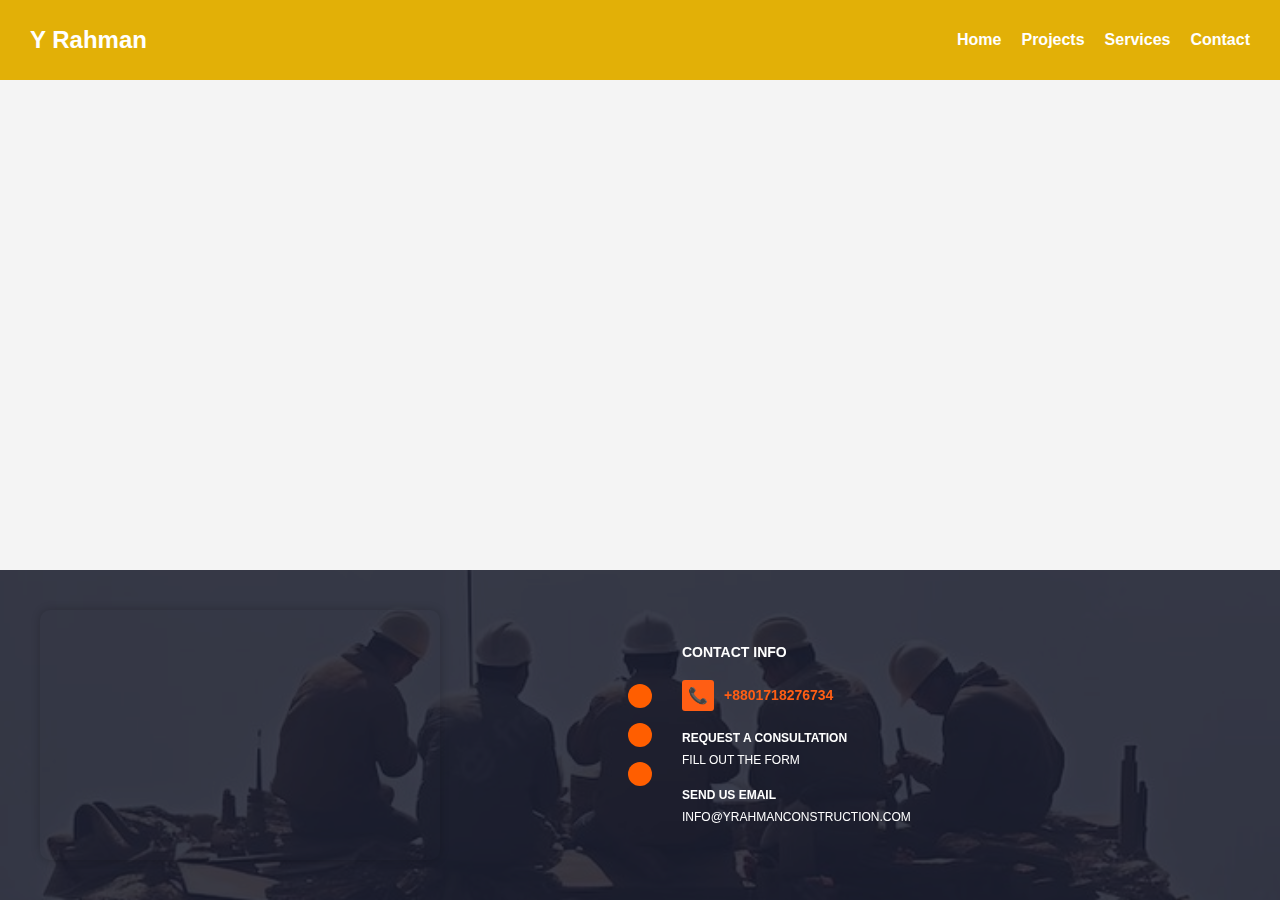
<file: contact.html>
<!DOCTYPE html>
<html lang="en">
<head>
    <meta charset="UTF-8">
    <meta name="viewport" content="width=device-width, initial-scale=1.0">
    <title>Contact</title>
    <link rel="stylesheet" href="style.css">
   
</head>
<body>
    <header class="navbar">
    <div class="logo">Y Rahman</div>
    <ul class="nav-links">
      <li><a href="index.html">Home</a></li>
      <li><a href="project.html">Projects</a></li>
      <li><a href="services.html">Services</a></li>
      <li><a href="contact.html">Contact</a></li>
    </ul>
  </header>
            
  <section class="section" id="contact">
    <h2>Contact Us</h2>
    <form>
      <input type="text" placeholder="Your Name" required>
      <input type="email" placeholder="Your Email" required>
      <textarea placeholder="Your Message" rows="5" required></textarea>
      <button type="submit">Send Message</button>
    </form>
  </section>

<div class="contact-section" style="margin-top: 0px;">
  <!-- Map on the left -->
  <div class="map-container">
    <iframe
      src="https://www.google.com/maps/embed?pb=!1m18!1m12!1m3!1d3650.546460400022!2d90.41251881498124!3d23.8015843845610<48!2m3!1f0!2f0!3f0!3m2!1i1024!2i768!4f13.1!3m3!1m2!1s0x0%3A0x0!2zMjPCsDQ4JzA1LjciTiA5MMKwMjQnNDYuNiJF!5e0!3m2!1sen!2sbd!4v1600000000000!5m2!1sen!2sbd"
      width="100%"
      height="100%"
      style="border:0;"
      allowfullscreen=""
      loading="lazy"
      referrerpolicy="no-referrer-when-downgrade"
    ></iframe>
  </div>

   <!-- Social Media Icons (Centered) -->
<div class="social-media">
  <a href="https://www.facebook.com" target="_blank"><i class="fab fa-facebook-f"></i></a>
  <a href="https://www.instagram.com" target="_blank"><i class="fab fa-instagram"></i></a>
  <a href="https://www.linkedin.com" target="_blank"><i class="fab fa-linkedin-in"></i></a>
</div>

  <div class="contact-info">
  <h4>CONTACT INFO</h4>

  <div class="phone">
    <span class="icon">📞</span>
    <span class="number">+8801718276734</span>
  </div>

  <div class="consultation">
    <h5>REQUEST A CONSULTATION</h5>
    <p><a href="#">FILL OUT THE FORM</a></p>
  </div>

  <div class="email">
    <h5>SEND US EMAIL</h5>
    <p><a href="mailto:info@yrahmanconstruction.com">INFO@YRAHMANCONSTRUCTION.COM</a></p>
  </div>
</div>
<script src="script.js"></script>
</body>
</html>
</file>
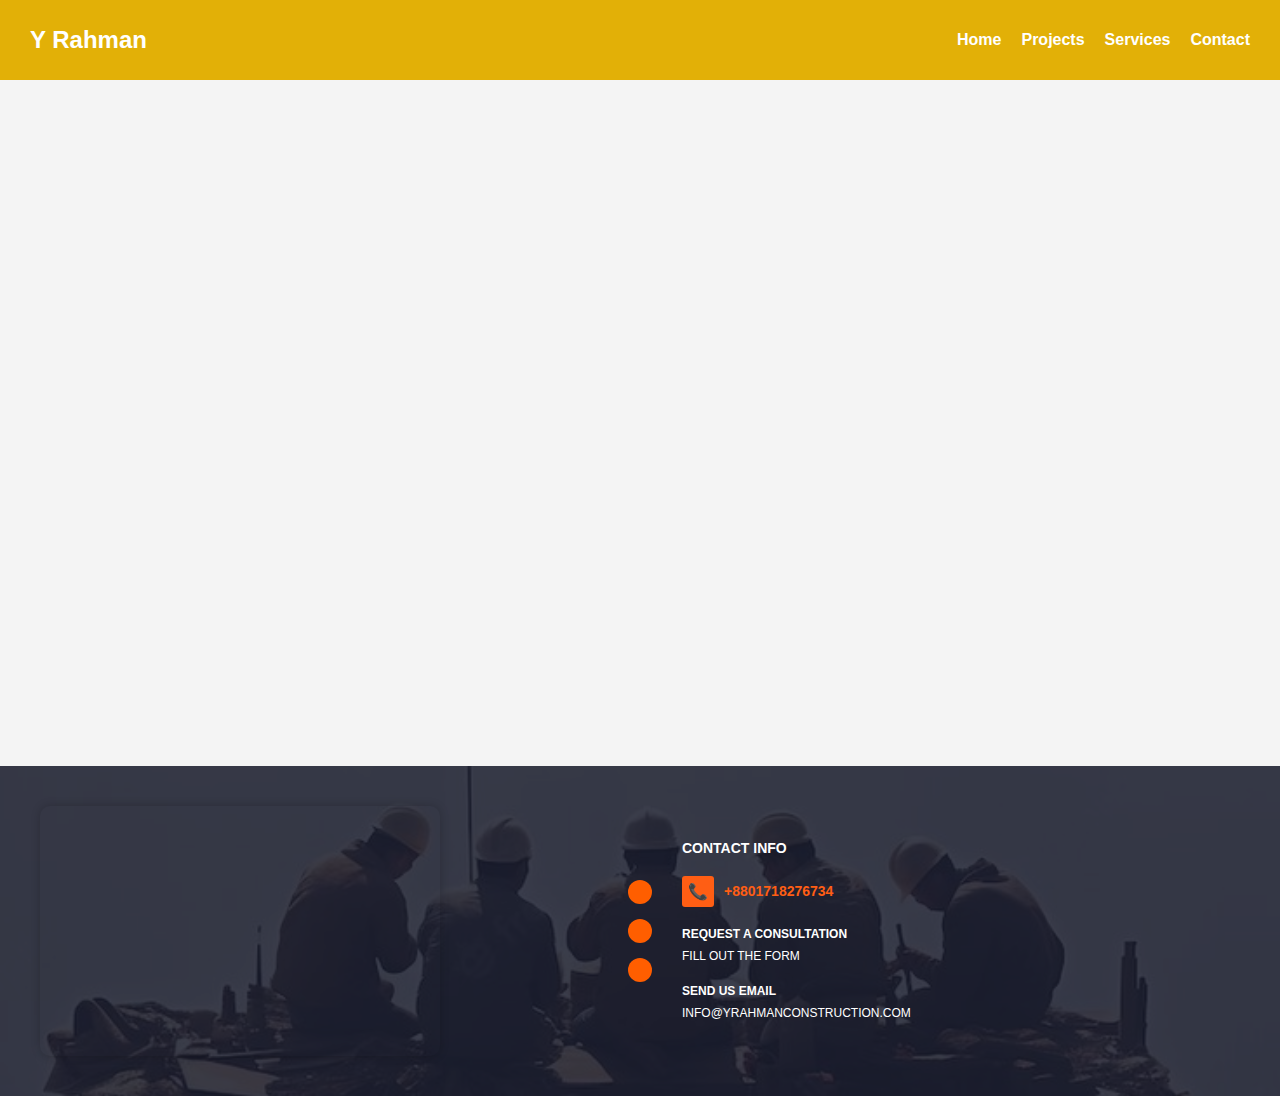
<file: project.html>
<!DOCTYPE html>
<html lang="en">
<head>
  <!-- Meta Tags for Character Set and Responsive Design -->
  <meta charset="UTF-8">
  <meta name="viewport" content="width=device-width, initial-scale=1.0">
  
  <!-- Title of the Webpage -->
  <title>Project</title>

  <!-- Linking External CSS File -->
  <link rel="stylesheet" href="style.css">
</head>

<body>

  <!-- =======================
       Navigation Bar Section
       Contains logo and page links
  ========================== -->
  <header class="navbar">
    <div class="logo">Y Rahman</div>
    <ul class="nav-links">
      <li><a href="index.html">Home</a></li>
      <li><a href="project.html">Projects</a></li>
      <li><a href="services.html">Services</a></li>
      <li><a href="contact.html">Contact</a></li>
    </ul>
  </header>

  <!-- =======================
       Project Gallery Section
       Shows project cards with images and descriptions
  ========================== -->
  <section class="section" id="projects">
    <div class="projects-header-box">
      <h2>Our Services</h2>
    </div>

    <div class="gallery">
      <!-- Project 1 Card -->
      <div class="project-card">
        <img src="/Image/project 2.jpg" alt="Project 1">
        <div class="project-info">
          <div class="text">
            <h3>Modern Building</h3>
            <p>A luxurious residential apartment with a modern design.</p>
          </div>
          <a href="#" class="explore-btn">Explore</a>
        </div>
      </div>

      <!-- Project 2 Card -->
      <div class="project-card">
        <img src="/Image/project 3.jpg" alt="Project 2">
        <div class="project-info">
          <div class="text">
            <h3>Corporate Office</h3>
            <p>A cutting-edge office building designed for productivity.</p>
          </div>
          <a href="#" class="explore-btn">Explore</a>
        </div>
      </div>

      <!-- Project 3 Card -->
      <div class="project-card">
        <img src="/Image/project 4.jpg" alt="Project 3">
        <div class="project-info">
          <div class="text">
            <h3>Shopping Mall</h3>
            <p>A greate shopping mall to buy anything</p>
          </div>
          <a href="#" class="explore-btn">Explore</a>
        </div>
      </div>
    </div>
  </section>

  <!-- =======================
       Contact Section with Map, Social Media, and Contact Info
  ========================== -->
  <div class="contact-section">
    
    <!-- Embedded Google Map -->
    <div class="map-container">
      <iframe
        src="https://www.google.com/maps/embed?pb=!1m18!1m12!1m3!1d3650.546460400022!2d90.41251881498124!3d23.8015843845610<48!2m3!1f0!2f0!3f0!3m2!1i1024!2i768!4f13.1!3m3!1m2!1s0x0%3A0x0!2zMjPCsDQ4JzA1LjciTiA5MMKwMjQnNDYuNiJF!5e0!3m2!1sen!2sbd!4v1600000000000!5m2!1sen!2sbd"
        width="100%"
        height="100%"
        style="border:0;"
        allowfullscreen=""
        loading="lazy"
        referrerpolicy="no-referrer-when-downgrade"
      ></iframe>
    </div>

    <!-- Social Media Icon Links (Facebook, Instagram, LinkedIn) -->
    <div class="social-media">
      <a href="https://www.facebook.com" target="_blank"><i class="fab fa-facebook-f"></i></a>
      <a href="https://www.instagram.com" target="_blank"><i class="fab fa-instagram"></i></a>
      <a href="https://www.linkedin.com" target="_blank"><i class="fab fa-linkedin-in"></i></a>
    </div>

    <!-- Contact Information with Phone, Email, Consultation -->
    <div class="contact-info">
      <h4>CONTACT INFO</h4>

      <!-- Phone Number Display -->
      <div class="phone">
        <span class="icon">📞</span>
        <span class="number">+8801718276734</span>
      </div>

      <!-- Consultation Request Link -->
      <div class="consultation">
        <h5>REQUEST A CONSULTATION</h5>
        <p><a href="#">FILL OUT THE FORM</a></p>
      </div>

      <!-- Email Address Link -->
      <div class="email">
        <h5>SEND US EMAIL</h5>
        <p><a href="mailto:info@yrahmanconstruction.com">INFO@YRAHMANCONSTRUCTION.COM</a></p>
      </div>
    </div>
  </div>

  <!-- Linking External JavaScript File -->
  <script src="script.js"></script>

</body>
</html>
</file>
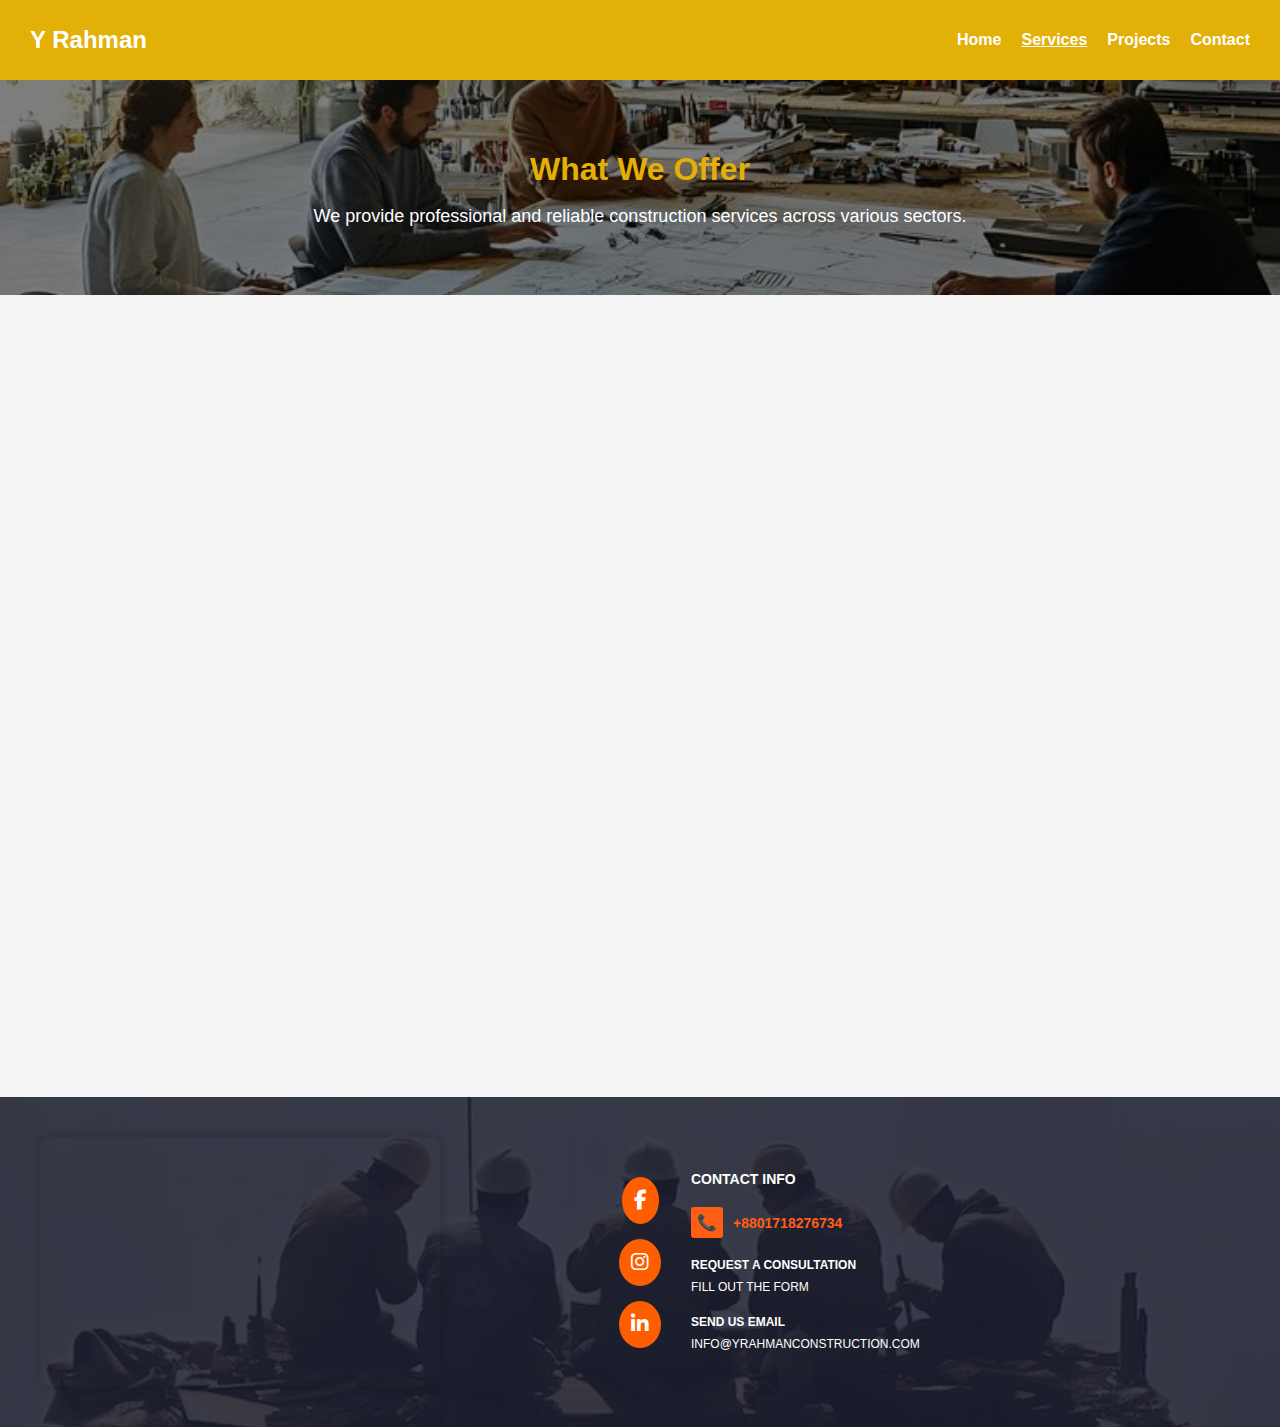
<file: services.html>
<!DOCTYPE html>
<html lang="en">
<head>
  <meta charset="UTF-8" />
  <meta name="viewport" content="width=device-width, initial-scale=1.0"/>
  <title>Services | Y Rahman Construction</title>
  <link rel="stylesheet" href="style.css" /> <!-- Updated to use main style file -->
  <link rel="stylesheet" href="https://cdnjs.cloudflare.com/ajax/libs/font-awesome/6.5.0/css/all.min.css">
 

</head>
<body>

  <!-- Navbar -->
  <header>
    <nav class="navbar">
      <div class="logo">Y Rahman </div>
      <ul class="nav-links">
        <li><a href="index.html">Home</a></li>
        <li><a href="services.html" class="active">Services</a></li>
        <li><a href="project.html">Projects</a></li>
        <li><a href="contact.html">Contact</a></li>
      </ul>
    </nav>
  </header>

  <!-- Context Section -->
  <section class="context">
    <h1>What We Offer</h1>
    
    <p>We provide professional and reliable construction services across various sectors.</p>
  </section>

<!-- Services Section -->
 <section class="section" id="projects">
  <div class="projects-header-box">
  <h2>Our Projects</h2>
</div>

  <div class="services-container">
    <div class="service-box" style="background-image: url('/Image/project 7.jpg');">
      <h3>Residential Construction</h3>
      <p>High-quality homes and villas built to your vision.</p>
    </div>
    <div class="service-box" style="background-image: url('/Image/project 3.jpg');">
      <h3>Commercial Projects</h3>
      <p>Offices, retail, and industrial buildings tailored for success.</p>
    </div>
    <div class="service-box" style="background-image: url('/Image/Interior.jpg');">
      <h3>Interior Design</h3>
      <p>Elegant and functional interiors that reflect your style.</p>
    </div>
    <div class="service-box" style="background-image: url('/Image/renovation.jpg');">
      <h3>Renovations</h3>
      <p>Transform old spaces with modern techniques and quality craftsmanship.</p>
    </div>
  </div>
</section>


  <!-- Footer -->

  <footer>
<div class="contact-section">
  <!-- Map on the left -->
  <div class="map-container">
    <iframe
      src="https://www.google.com/maps/embed?pb=!1m18!1m12!1m3!1d3650.546460400022!2d90.41251881498124!3d23.8015843845610<48!2m3!1f0!2f0!3f0!3m2!1i1024!2i768!4f13.1!3m3!1m2!1s0x0%3A0x0!2zMjPCsDQ4JzA1LjciTiA5MMKwMjQnNDYuNiJF!5e0!3m2!1sen!2sbd!4v1600000000000!5m2!1sen!2sbd"
      width="100%"
      height="100%"
      style="border:0;"
      allowfullscreen=""
      loading="lazy"
      referrerpolicy="no-referrer-when-downgrade"
    ></iframe>
  </div>

   <!-- Social Media Icons (Centered) -->
<div class="social-media">
  <a href="https://www.facebook.com" target="_blank"><i class="fab fa-facebook-f"></i></a>
  <a href="https://www.instagram.com" target="_blank"><i class="fab fa-instagram"></i></a>
  <a href="https://www.linkedin.com" target="_blank"><i class="fab fa-linkedin-in"></i></a>
</div>

  <div class="contact-info">
  <h4>CONTACT INFO</h4>

  <div class="phone">
    <span class="icon">📞</span>
    <span class="number">+8801718276734</span>
  </div>

  <div class="consultation">
    <h5>REQUEST A CONSULTATION</h5>
    <p><a href="#">FILL OUT THE FORM</a></p>
  </div>

  <div class="email">
    <h5>SEND US EMAIL</h5>
    <p><a href="mailto:info@yrahmanconstruction.com">INFO@YRAHMANCONSTRUCTION.COM</a></p>
  </div>
</div>
  </footer>
  <script src="script.js"></script>
</body>
</html>
</file>
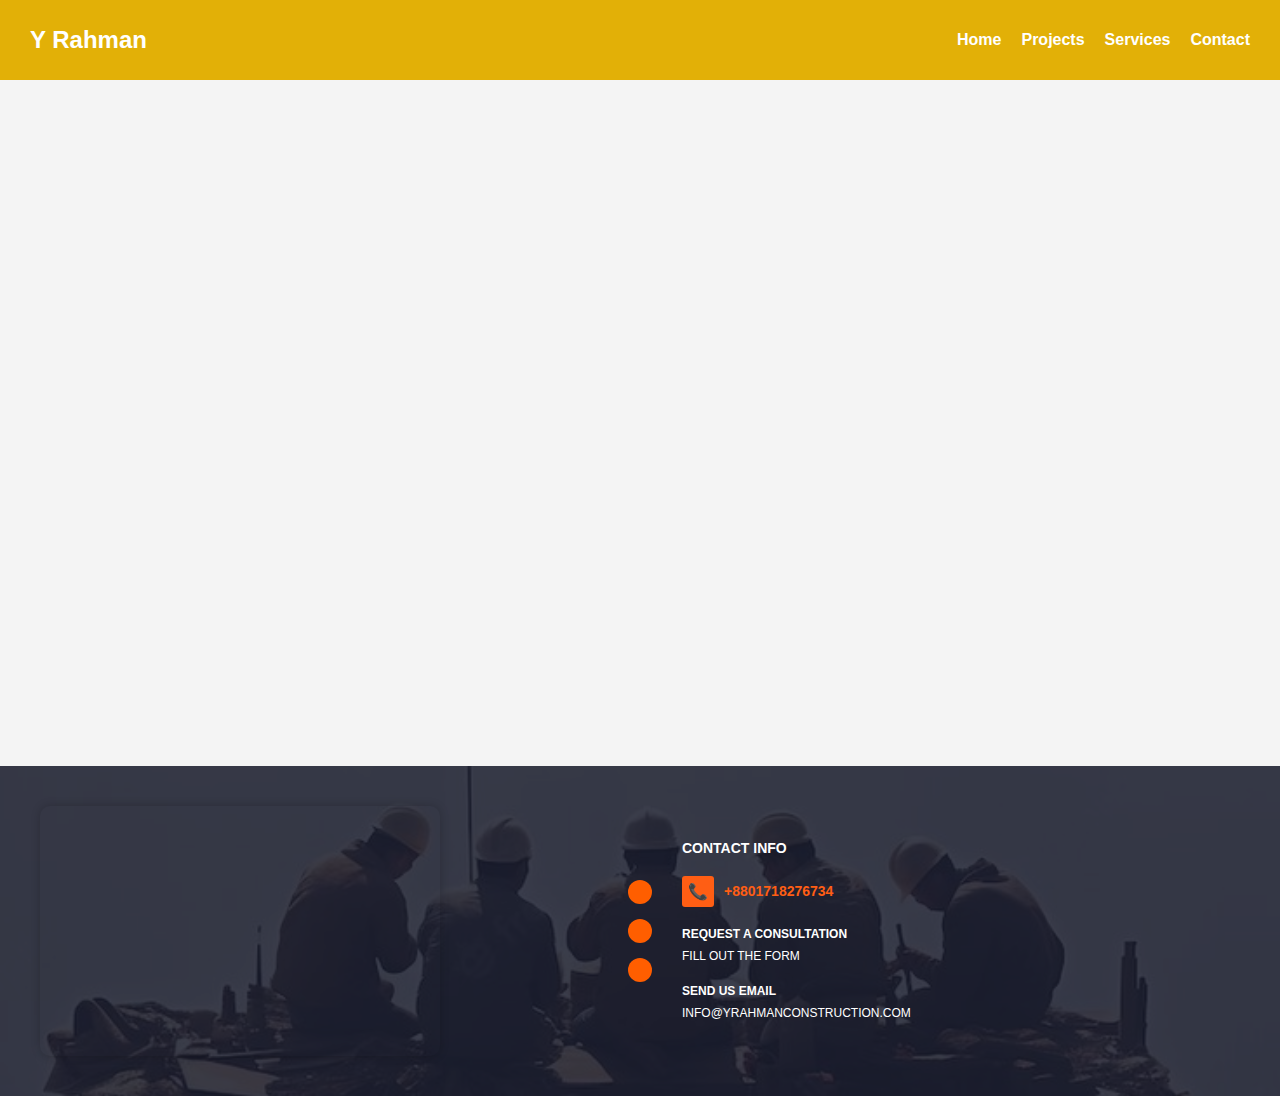
<file: src/project.html>
<!DOCTYPE html>
<html lang="en">
<head>
  <!-- Meta Tags for Character Set and Responsive Design -->
  <meta charset="UTF-8">
  <meta name="viewport" content="width=device-width, initial-scale=1.0">
  
  <!-- Title of the Webpage -->
  <title>Project</title>

  <!-- Linking External CSS File -->
  <link rel="stylesheet" href="style.css">
</head>

<body>

  <!-- =======================
       Navigation Bar Section
       Contains logo and page links
  ========================== -->
  <header class="navbar">
    <div class="logo">Y Rahman</div>
    <ul class="nav-links">
      <li><a href="index.html">Home</a></li>
      <li><a href="project.html">Projects</a></li>
      <li><a href="services.html">Services</a></li>
      <li><a href="contact.html">Contact</a></li>
    </ul>
  </header>

  <!-- =======================
       Project Gallery Section
       Shows project cards with images and descriptions
  ========================== -->
  <section class="section" id="projects">
    <div class="projects-header-box">
      <h2>Our Services</h2>
    </div>

    <div class="gallery">
      <!-- Project 1 Card -->
      <div class="project-card">
        <img src="../Image/project 2.jpg" alt="Project 1">
        <div class="project-info">
          <div class="text">
            <h3>Modern Building</h3>
            <p>A luxurious residential apartment with a modern design.</p>
          </div>
          <a href="#" class="explore-btn">Explore</a>
        </div>
      </div>

      <!-- Project 2 Card -->
      <div class="project-card">
        <img src="../Image/project 3.jpg" alt="Project 2">
        <div class="project-info">
          <div class="text">
            <h3>Corporate Office</h3>
            <p>A cutting-edge office building designed for productivity.</p>
          </div>
          <a href="#" class="explore-btn">Explore</a>
        </div>
      </div>

      <!-- Project 3 Card -->
      <div class="project-card">
        <img src="../Image/project 4.jpg" alt="Project 3">
        <div class="project-info">
          <div class="text">
            <h3>Shopping Mall</h3>
            <p>A greate shopping mall to buy anything</p>
          </div>
          <a href="#" class="explore-btn">Explore</a>
        </div>
      </div>
    </div>
  </section>

  <!-- =======================
       Contact Section with Map, Social Media, and Contact Info
  ========================== -->
  <div class="contact-section">
    
    <!-- Embedded Google Map -->
    <div class="map-container">
      <iframe
        src="https://www.google.com/maps/embed?pb=!1m18!1m12!1m3!1d3650.546460400022!2d90.41251881498124!3d23.8015843845610<48!2m3!1f0!2f0!3f0!3m2!1i1024!2i768!4f13.1!3m3!1m2!1s0x0%3A0x0!2zMjPCsDQ4JzA1LjciTiA5MMKwMjQnNDYuNiJF!5e0!3m2!1sen!2sbd!4v1600000000000!5m2!1sen!2sbd"
        width="100%"
        height="100%"
        style="border:0;"
        allowfullscreen=""
        loading="lazy"
        referrerpolicy="no-referrer-when-downgrade"
      ></iframe>
    </div>

    <!-- Social Media Icon Links (Facebook, Instagram, LinkedIn) -->
    <div class="social-media">
      <a href="https://www.facebook.com" target="_blank"><i class="fab fa-facebook-f"></i></a>
      <a href="https://www.instagram.com" target="_blank"><i class="fab fa-instagram"></i></a>
      <a href="https://www.linkedin.com" target="_blank"><i class="fab fa-linkedin-in"></i></a>
    </div>

    <!-- Contact Information with Phone, Email, Consultation -->
    <div class="contact-info">
      <h4>CONTACT INFO</h4>

      <!-- Phone Number Display -->
      <div class="phone">
        <span class="icon">📞</span>
        <span class="number">+8801718276734</span>
      </div>

      <!-- Consultation Request Link -->
      <div class="consultation">
        <h5>REQUEST A CONSULTATION</h5>
        <p><a href="#">FILL OUT THE FORM</a></p>
      </div>

      <!-- Email Address Link -->
      <div class="email">
        <h5>SEND US EMAIL</h5>
        <p><a href="mailto:info@yrahmanconstruction.com">INFO@YRAHMANCONSTRUCTION.COM</a></p>
      </div>
    </div>
  </div>

  <!-- Linking External JavaScript File -->
  <script src="script.js"></script>

</body>
</html>
</file>
<file: style.css>
/* style.css */

/* Color Palette */
:root {
  --primary-color: #1c1f2a; /* Dark background */
  --accent-color: #e2b007;  /* Golden Yellow */
  --text-color: #ffffff;    /* White */
  --gray-color: #2e2e2e;
   --accent-color: #ff5e14;
  --primary-color: #ffffff;
}

body {
  margin: 0;
  font-family: 'Segoe UI', Tahoma, Geneva, Verdana, sans-serif;
  background-color: var(--primary-color);
  color: var(--text-color);
  scroll-behavior: smooth;
}






/* Navbar */
.navbar {
    background-color:#FFB823 ;
  display: flex;
  justify-content: space-between;
  align-items: center;
  padding: 1rem 2rem;
  position: sticky;
  
}

.logo {
  font-size: 1.8rem;
  font-weight: bold;
  color: #ffffff;
}

.nav-links {
  list-style: none;
  display: flex;
  gap: 1.5rem;
}

.nav-links li a {
  text-decoration: none;
  color: var(--text-color);
  font-weight: 500;
  transition: color 0.3s ease;
}

.nav-links li a:hover {
  color: #333446;
}









/* Hero Section */
.hero {
  background: url('/Image/Backgroundimageservices.jpg') no-repeat center center/cover;
  min-height: 80vh;         /* Ensures full screen height */
  width: 100%;               /* Full width of the screen */
  display: flex;
  justify-content: center;   /* Center horizontally */
  align-items: center;       /* Center vertically */
  text-align: center;
  padding: 0 2rem;
  color: var(--text-color);
  position: relative;
}

.hero-text {
  max-width: 800px;
}

.hero-text h1 {
  font-size: 4rem; /* Adjust size if 5rem looks too big */
  color: #F2F2F2;
  margin-bottom: 1rem;
}

.hero-text p {
  font-size: 1.2rem;
  color: #e0e0e0;
  line-height: 1.6;
}









.quality-section {
  background-color: #fff;
  padding: 4rem 2rem;
}

.container {
  display: flex;
  gap: 2rem;
  max-width: 1200px;
  margin: 0 auto;
  align-items: center;
  flex-wrap: wrap;
}

.quality-image img {
  width: 100%;
  max-width: 500px;
  border: 10px solid #ff5a1f; /* Orange border */
  box-sizing: border-box;
}

.quality-content {
  flex: 1;
  min-width: 300px;
}

.quality-content .tagline {
  font-size: 2rem;
  color: #ff5a1f;
  text-transform: uppercase;
  letter-spacing: 1px;
}

.quality-content h2 {
  font-size: 2rem;
  margin: 1rem 0;
  font-weight: bold;
  color: #1a1a1a;
}

.features {
  display: flex;
  gap: 2rem;
  margin: 1rem 0;
  padding: 1rem 0;
  border-top: 1px solid #eee;
  border-bottom: 1px solid #eee;
  flex-wrap: wrap;
}

.feature {
  display: flex;
  align-items: center;
  gap: 1rem;
  flex: 1;
  min-width: 250px;
}

.feature img {
  width: 40px;
  height: 40px;
}

.feature-text p {
  margin: 0;
  font-size: 1rem;
  color: #333;
  line-height: 1.4;
}
.description {
  font-size: 1rem;
  color: #333;
  line-height: 1.6;
  margin-top: 1rem;
}










.gallery {
  display: flex;
  justify-content: center;
  flex-wrap: wrap;
  gap: 2rem; /* Adds space between project cards */
}
.projects-header-box {
  background-color: #ff5e00; /* Orange background */
  width: 250px;
  height: 100px;
  margin: 0 auto 2rem; /* Center horizontally and add bottom spacing */
  display: flex;
  justify-content: center;
  align-items: center;
  border-radius: 10px;
  box-shadow: 0 4px 8px rgba(0, 0, 0, 0.2);
}

.projects-header-box h2 {
  margin: 0;
  color: white;
  font-size: 1.8rem;
  text-transform: uppercase;
  letter-spacing: 1px;
  font-family: 'Poppins', sans-serif; /* Or any stylish font you use */
}

.project-card {
  width: 300px;
  border-radius: 10px;
  overflow: hidden;
  box-shadow: 0 4px 8px rgba(0, 0, 0, 0.3);
  position: relative;
  display: flex;
  flex-direction: column;
}

.project-card img {
  width: 100%;
  display: block;
}

.project-info {
  position: absolute;
  bottom: 0;
  left: 0;
  right: 0;
  background: rgba(0, 0, 0, 0.6);
  color: white;
  padding: 1rem;
  display: flex;
  justify-content: space-between;
  align-items: center;
}

.project-info .text {
  max-width: 70%;
}

.project-info h3 {
  margin: 0;
  font-size: 1.1rem;
}

.project-info p {
  margin: 0.3rem 0 0;
  font-size: 0.9rem;
}


.explore-btn {
  background-color: var(--accent-color, #ff9900);
  color: white;
  padding: 0.5rem 0.8rem;
  border: none;
  border-radius: 5px;
  text-decoration: none;
  font-weight: bold;
  font-size: 0.9rem;
  transition: background-color 0.3s ease;
}

.explore-btn:hover {
  background-color: #cc7a00;
}

@media (max-width: 1000px) {
  .gallery {
    flex-direction: row;
    justify-content: center;
  }

  .project-card {
    width: 90%;
    max-width: 300px;
  }
}






/* Stats Section */
.stats-section {
  background-color: #f3f4f8;
  padding: 3rem 1rem;
  text-align: center;
}

.stats-container {
  display: flex;
  justify-content: center;
  flex-wrap: wrap;
  gap: 2rem;
  align-items: center;
}

.highlight-box {
  background-color: #ff5e00;
  color: white;
  font-weight: bold;
  padding: 1rem 2rem;
  font-size: 1.1rem;
  text-transform: uppercase;
}

.stat {
  text-align: center;
}

.stat img {
  width: 40px;
  margin-bottom: 0.5rem;
}

.stat h3 {
  font-size: 2rem;
  margin: 0;
  color: #0f172a;
}

.stat p {
  color: #888;
  text-transform: uppercase;
  font-size: 0.9rem;
  margin-top: 0.2rem;
}
/* Why Choose Us Section */
.why-choose-us {
  background-color: #ffffff;
  padding: 4rem 1rem;
  font-family: 'Segoe UI', Tahoma, Geneva, Verdana, sans-serif;
}

.content-wrapper {
  display: flex;
  align-items: center;
  justify-content: center;
  flex-wrap: wrap;
  gap: 2rem;
  max-width: 1200px;
  margin: auto;
}

.image-box {
  flex: 1 1 500px;
}

/* Updated for video */
.image-box video {
  height: 500px;
  width: 100%;
  max-width: 500px;
  border-radius: 4px;
  object-fit: cover;
  display: block;
}

.text-box {
  flex: 1 1 500px;
}

.small-title {
  text-transform: uppercase;
  font-size: 0.85rem;
  color: #ff5e00;
  font-weight: 600;
  letter-spacing: 1px;
  margin-bottom: 0.5rem;
}

.text-box h2 {
  font-size: 2rem;
  color: #0f172a;
  margin-bottom: 1rem;
}

.text-box p {
  font-size: 1rem;
  color: #555;
  margin-bottom: 1.5rem;
  line-height: 1.6;
}

.learn-more {
  background-color: #ff5e00;
  color: #fff;
  text-decoration: none;
  padding: 0.75rem 1.5rem;
  font-weight: 600;
  border-radius: 4px;
  display: inline-block;
  transition: background-color 0.3s ease;
}

.learn-more:hover {
  background-color: #d94b00;
}













/* Contact Section with Background */
#contact {
  background-image: url('/Image/Contact-Background.jpg'); /* Change to your actual image path */
  background-size: cover;
  background-position: center;
  background-repeat: no-repeat;
  padding: 60px 20px;
  color: #fff;
  position: relative;
  z-index: 1;
  text-align: center;
}

/* Optional: Dark overlay for contrast */
#contact::before {
  content: "";
  position: absolute;
  top: 0; left: 0;
  width: 100%; height: 100%;
  background-color: rgba(0, 0, 0, 0.5); /* Semi-transparent black */
  z-index: -1;
}

/* Contact Form Styles */
form {
  max-width: 500px;
  margin: 0 auto;
  display: flex;
  flex-direction: column;
  gap: 1rem;
}

/* Transparent inputs */
input, textarea {
  padding: 0.8rem;
  border: 1px solid rgba(255, 255, 255, 0.3);
  border-radius: 5px;
  font-size: 1rem;
  background-color: rgba(255, 255, 255, 0.1); /* Light transparent background */
  color: #fff;
}

/* Placeholder color for better readability */
input::placeholder,
textarea::placeholder {
  color: rgba(255, 255, 255, 0.7);
}

/* Submit Button */
button {
  background-color: var(--accent-color);
  color: var(--primary-color);
  padding: 0.8rem;
  border: none;
  font-weight: bold;
  border-radius: 5px;
  cursor: pointer;
  transition: background-color 0.3s;
}

button:hover {
  background-color: #f4c009;
}








/* Contact Section with Background Image */
.contact-section {
  display: grid;
  grid-template-columns: 1fr auto 1fr; /* Map | Social Icons | Contact Info */
  align-items: center;
  gap: 30px;
  background-image: url('/Image/Background-contact.jpg');
  background-size: cover;
  background-position: center;
  background-repeat: no-repeat;
  position: sticky;
  z-index: 1;
  padding: 40px;
  margin-top: 20px;
  color: #fff;
}


/* Dark overlay for readability */
.contact-section::before {
  content: "";
  position: absolute;
  top: 0; left: 0;
  width: 100%;
  height: 100%;
  background-color: rgba(24, 28, 47, 0.85); /* Semi-transparent dark overlay */
  z-index: -1;
}

/* Google Map */
.map-container {
  flex: 1 1 300px;
  min-width: 300px;
  max-width: 400px;
  height: 250px;
  border-radius: 10px;
  overflow: hidden;
  box-shadow: 0 0 10px rgba(0,0,0,0.2);
}

/* Contact Info Section */
.contact-info {
  flex: 1 1 300px;
  max-width: 400px;
}

.contact-info h4 {
  font-size: 14px;
  margin-bottom: 20px;
  text-transform: uppercase;
}

.phone {
  display: flex;
  align-items: center;
  margin-bottom: 20px;
}

.phone .icon {
  background-color: var(--accent-color);
  color: #fff;
  padding: 6px;
  border-radius: 3px;
  margin-right: 10px;
  font-size: 16px;
}

.phone .number {
  color: var(--accent-color);
  font-weight: bold;
  font-size: 14px;
}

.contact-info h5 {
  font-size: 12px;
  text-transform: uppercase;
  margin: 0;
}

.contact-info p {
  margin: 5px 0 20px;
}

.contact-info a {
  color: #fff;
  text-decoration: none;
  font-size: 12px;
}

.contact-info a:hover {
  text-decoration: underline;
}





.social-media {
  display: flex;
  flex-direction: column;
  align-items: center;
  gap: 15px;
  text-align: center;
}

.social-media a {
  color: #fff;
  background-color: #ff5e00;
  padding: 12px;
  border-radius: 50%;
  text-decoration: none;
  font-size: 20px;
  transition: background-color 0.3s ease, transform 0.3s ease;
}

.social-media a:hover {
  background-color: #d94b00;
  transform: scale(1.1);
}


/* Responsive */
@media (max-width: 768px) {
  .contact-section {
    flex-direction: column;
    align-items: center;
    text-align: center;
  }

  .map-container, .contact-info {
    max-width: 100%;
  }

  .phone {
    justify-content: center;
  }
}






/* Services.html */
/* Reset/Global Styles */
body {
  margin: 0;
  font-family: Arial, sans-serif;
  background-color: #f4f4f4;
  color: #333;
}

/* Reset/Global Styles */
body {
  margin: 0;
  font-family: Arial, sans-serif;
  background-color: #f4f4f4;
  color: #333;
}

/* Navbar */
.navbar {
  display: flex;
  justify-content: space-between;
  align-items: center;
  background-color: #e2b007;
  padding: 15px 30px;
  color: white;
}

.navbar .logo {
  font-size: 24px;
  font-weight: bold;
}

.nav-links {
  list-style: none;
  display: flex;
  gap: 20px;
}

.nav-links li a {
  color: white;
  text-decoration: none;
  font-weight: bold;
}

.nav-links li a.active,
.nav-links li a:hover {
  text-decoration: underline;
}

/* Context Section */
.context {
  background-image: url('/Image/What\ we\ offer.jpg'); /* Make sure this image is in /Image */
  background-size: cover;
  background-position: center;
  background-repeat: no-repeat;
  padding: 50px 20px;
  text-align: center;
  color: white;
  position: relative;
  z-index: 1;
}

.context::before {
  content: '';
  position: absolute;
  top: 0; left: 0;
  width: 100%; height: 100%;
  background-color: rgba(0, 0, 0, 0.5);
  z-index: -1;
}

.context h1 {
  color: #e2b007;
  margin-bottom: 10px;
  font-size: 32px;
}

.context p {
  font-size: 18px;
}

/* Services Section */
.services-section {
  padding: 60px 20px;
  background-color: white;
  display: flex;
  flex-direction: column;
  align-items: center;
}

/* Orange Header Box Centered */
.services-header {
  background-color: #ff5e00;
  height: 200px;
  min-width: 260px;
  padding: 20px 40px;
  display: flex;
  justify-content: center;
  align-items: center;
  text-align: center;
  border-radius: 12px;
  margin-bottom: 40px;
  box-shadow: 0 4px 15px rgba(0, 0, 0, 0.15);
}

/* Modern Font for Title */
.services-header h2 {
  font-family: 'Poppins', 'Segoe UI', sans-serif;
  font-size: 32px;
  margin: 0;
  color: white;
  text-transform: uppercase;
  letter-spacing: 1.5px;
}


/* Services Container: 2 columns per row */
.services-container {
  display: grid;
  grid-template-columns: repeat(2, 1fr);
  gap: 30px;
  padding: 0 10px;
  max-width: 1200px;
  margin: auto;
}

/* Service Box */
.service-box {
  position: relative;
  background-size: cover;
  background-position: center;
  background-repeat: no-repeat;
  padding: 30px 20px;
  border-radius: 12px;
  min-height: 250px;
  color: #fff;
  display: flex;
  flex-direction: column;
  justify-content: flex-end;
  text-align: left;
  overflow: hidden;
  transition: transform 0.3s ease, box-shadow 0.3s ease;
  z-index: 1;
}

.service-box::before {
  content: '';
  position: absolute;
  inset: 0;
  background-color: rgba(0, 0, 0, 0.5);
  border-radius: 12px;
  z-index: -1;
}

.service-box:hover {
  transform: translateY(-6px);
  box-shadow: 0 8px 20px rgba(0, 0, 0, 0.15);
}

.service-box h3 {
  font-size: 20px;
  margin-bottom: 10px;
  color: #fff;
}

.service-box p {
  font-size: 0.95rem;
  color: #f0f0f0;
  line-height: 1.5;
}

/* Responsive: Stack on small screens */
@media (max-width: 768px) {
  .services-container {
    grid-template-columns: 1fr;
  }
}


@media (max-width: 900px) {
  .services-container {
    grid-template-columns: repeat(2, 1fr);
  }
}

@media (max-width: 600px) {
  .services-container {
    grid-template-columns: 1fr;
  }
}


/* Fade in animation */
.section, .quality-section, .stats-section, .why-choose-us {
  opacity: 0;
  transform: translateY(40px);
  transition: opacity 0.6s ease-out, transform 0.6s ease-out;
}
.visible {
  opacity: 1;
  transform: translateY(0);
}

.fade-effect {
  opacity: 0;
  transform: translateY(20px);
  transition: opacity 1s ease, transform 1s ease;
}
.fade-effect.visible {
  opacity: 1;
  transform: translateY(0);
}
</file>
<file: src/style.css>
/* style.css */

/* Color Palette */
:root {
  --primary-color: #1c1f2a; /* Dark background */
  --accent-color: #e2b007;  /* Golden Yellow */
  --text-color: #ffffff;    /* White */
  --gray-color: #2e2e2e;
   --accent-color: #ff5e14;
  --primary-color: #ffffff;
}

body {
  margin: 0;
  font-family: 'Segoe UI', Tahoma, Geneva, Verdana, sans-serif;
  background-color: var(--primary-color);
  color: var(--text-color);
  scroll-behavior: smooth;
}






/* Navbar */
.navbar {
    background-color:#FFB823 ;
  display: flex;
  justify-content: space-between;
  align-items: center;
  padding: 1rem 2rem;
  position: sticky;
  
}

.logo {
  font-size: 1.8rem;
  font-weight: bold;
  color: #ffffff;
}

.nav-links {
  list-style: none;
  display: flex;
  gap: 1.5rem;
}

.nav-links li a {
  text-decoration: none;
  color: var(--text-color);
  font-weight: 500;
  transition: color 0.3s ease;
}

.nav-links li a:hover {
  color: #333446;
}









/* Hero Section */
.hero {
  background: url('/src/Image/Backgroundimageservices.jpg') no-repeat center center/cover;
  min-height: 80vh;         /* Ensures full screen height */
  width: 100%;               /* Full width of the screen */
  display: flex;
  justify-content: center;   /* Center horizontally */
  align-items: center;       /* Center vertically */
  text-align: center;
  padding: 0 2rem;
  color: var(--text-color);
  position: relative;
}

.hero-text {
  max-width: 800px;
}

.hero-text h1 {
  font-size: 4rem; /* Adjust size if 5rem looks too big */
  color: #F2F2F2;
  margin-bottom: 1rem;
}

.hero-text p {
  font-size: 1.2rem;
  color: #e0e0e0;
  line-height: 1.6;
}









.quality-section {
  background-color: #fff;
  padding: 4rem 2rem;
}

.container {
  display: flex;
  gap: 2rem;
  max-width: 1200px;
  margin: 0 auto;
  align-items: center;
  flex-wrap: wrap;
}

.quality-image img {
  width: 100%;
  max-width: 500px;
  border: 10px solid #ff5a1f; /* Orange border */
  box-sizing: border-box;
}

.quality-content {
  flex: 1;
  min-width: 300px;
}

.quality-content .tagline {
  font-size: 2rem;
  color: #ff5a1f;
  text-transform: uppercase;
  letter-spacing: 1px;
}

.quality-content h2 {
  font-size: 2rem;
  margin: 1rem 0;
  font-weight: bold;
  color: #1a1a1a;
}

.features {
  display: flex;
  gap: 2rem;
  margin: 1rem 0;
  padding: 1rem 0;
  border-top: 1px solid #eee;
  border-bottom: 1px solid #eee;
  flex-wrap: wrap;
}

.feature {
  display: flex;
  align-items: center;
  gap: 1rem;
  flex: 1;
  min-width: 250px;
}

.feature img {
  width: 40px;
  height: 40px;
}

.feature-text p {
  margin: 0;
  font-size: 1rem;
  color: #333;
  line-height: 1.4;
}
.description {
  font-size: 1rem;
  color: #333;
  line-height: 1.6;
  margin-top: 1rem;
}










.gallery {
  display: flex;
  justify-content: center;
  flex-wrap: wrap;
  gap: 2rem; /* Adds space between project cards */
}
.projects-header-box {
  background-color: #ff5e00; /* Orange background */
  width: 250px;
  height: 100px;
  margin: 0 auto 2rem; /* Center horizontally and add bottom spacing */
  display: flex;
  justify-content: center;
  align-items: center;
  border-radius: 10px;
  box-shadow: 0 4px 8px rgba(0, 0, 0, 0.2);
}

.projects-header-box h2 {
  margin: 0;
  color: white;
  font-size: 1.8rem;
  text-transform: uppercase;
  letter-spacing: 1px;
  font-family: 'Poppins', sans-serif; /* Or any stylish font you use */
}

.project-card {
  width: 300px;
  border-radius: 10px;
  overflow: hidden;
  box-shadow: 0 4px 8px rgba(0, 0, 0, 0.3);
  position: relative;
  display: flex;
  flex-direction: column;
}

.project-card img {
  width: 100%;
  display: block;
}

.project-info {
  position: absolute;
  bottom: 0;
  left: 0;
  right: 0;
  background: rgba(0, 0, 0, 0.6);
  color: white;
  padding: 1rem;
  display: flex;
  justify-content: space-between;
  align-items: center;
}

.project-info .text {
  max-width: 70%;
}

.project-info h3 {
  margin: 0;
  font-size: 1.1rem;
}

.project-info p {
  margin: 0.3rem 0 0;
  font-size: 0.9rem;
}


.explore-btn {
  background-color: var(--accent-color, #ff9900);
  color: white;
  padding: 0.5rem 0.8rem;
  border: none;
  border-radius: 5px;
  text-decoration: none;
  font-weight: bold;
  font-size: 0.9rem;
  transition: background-color 0.3s ease;
}

.explore-btn:hover {
  background-color: #cc7a00;
}

@media (max-width: 1000px) {
  .gallery {
    flex-direction: row;
    justify-content: center;
  }

  .project-card {
    width: 90%;
    max-width: 300px;
  }
}






/* Stats Section */
.stats-section {
  background-color: #f3f4f8;
  padding: 3rem 1rem;
  text-align: center;
}

.stats-container {
  display: flex;
  justify-content: center;
  flex-wrap: wrap;
  gap: 2rem;
  align-items: center;
}

.highlight-box {
  background-color: #ff5e00;
  color: white;
  font-weight: bold;
  padding: 1rem 2rem;
  font-size: 1.1rem;
  text-transform: uppercase;
}

.stat {
  text-align: center;
}

.stat img {
  width: 40px;
  margin-bottom: 0.5rem;
}

.stat h3 {
  font-size: 2rem;
  margin: 0;
  color: #0f172a;
}

.stat p {
  color: #888;
  text-transform: uppercase;
  font-size: 0.9rem;
  margin-top: 0.2rem;
}
/* Why Choose Us Section */
.why-choose-us {
  background-color: #ffffff;
  padding: 4rem 1rem;
  font-family: 'Segoe UI', Tahoma, Geneva, Verdana, sans-serif;
}

.content-wrapper {
  display: flex;
  align-items: center;
  justify-content: center;
  flex-wrap: wrap;
  gap: 2rem;
  max-width: 1200px;
  margin: auto;
}

.image-box {
  flex: 1 1 500px;
}

/* Updated for video */
.image-box video {
  height: 500px;
  width: 100%;
  max-width: 500px;
  border-radius: 4px;
  object-fit: cover;
  display: block;
}

.text-box {
  flex: 1 1 500px;
}

.small-title {
  text-transform: uppercase;
  font-size: 0.85rem;
  color: #ff5e00;
  font-weight: 600;
  letter-spacing: 1px;
  margin-bottom: 0.5rem;
}

.text-box h2 {
  font-size: 2rem;
  color: #0f172a;
  margin-bottom: 1rem;
}

.text-box p {
  font-size: 1rem;
  color: #555;
  margin-bottom: 1.5rem;
  line-height: 1.6;
}

.learn-more {
  background-color: #ff5e00;
  color: #fff;
  text-decoration: none;
  padding: 0.75rem 1.5rem;
  font-weight: 600;
  border-radius: 4px;
  display: inline-block;
  transition: background-color 0.3s ease;
}

.learn-more:hover {
  background-color: #d94b00;
}













/* Contact Section with Background */
#contact {
  background-image: url('/src/Image/Contact-Background.jpg'); /* Change to your actual image path */
  background-size: cover;
  background-position: center;
  background-repeat: no-repeat;
  padding: 60px 20px;
  color: #fff;
  position: relative;
  z-index: 1;
  text-align: center;
}

/* Optional: Dark overlay for contrast */
#contact::before {
  content: "";
  position: absolute;
  top: 0; left: 0;
  width: 100%; height: 100%;
  background-color: rgba(0, 0, 0, 0.5); /* Semi-transparent black */
  z-index: -1;
}

/* Contact Form Styles */
form {
  max-width: 500px;
  margin: 0 auto;
  display: flex;
  flex-direction: column;
  gap: 1rem;
}

/* Transparent inputs */
input, textarea {
  padding: 0.8rem;
  border: 1px solid rgba(255, 255, 255, 0.3);
  border-radius: 5px;
  font-size: 1rem;
  background-color: rgba(255, 255, 255, 0.1); /* Light transparent background */
  color: #fff;
}

/* Placeholder color for better readability */
input::placeholder,
textarea::placeholder {
  color: rgba(255, 255, 255, 0.7);
}

/* Submit Button */
button {
  background-color: var(--accent-color);
  color: var(--primary-color);
  padding: 0.8rem;
  border: none;
  font-weight: bold;
  border-radius: 5px;
  cursor: pointer;
  transition: background-color 0.3s;
}

button:hover {
  background-color: #f4c009;
}








/* Contact Section with Background Image */
.contact-section {
  display: grid;
  grid-template-columns: 1fr auto 1fr; /* Map | Social Icons | Contact Info */
  align-items: center;
  gap: 30px;
  background-image: url('/src/Image/Background-contact.jpg');
  background-size: cover;
  background-position: center;
  background-repeat: no-repeat;
  position: sticky;
  z-index: 1;
  padding: 40px;
  margin-top: 20px;
  color: #fff;
}


/* Dark overlay for readability */
.contact-section::before {
  content: "";
  position: absolute;
  top: 0; left: 0;
  width: 100%;
  height: 100%;
  background-color: rgba(24, 28, 47, 0.85); /* Semi-transparent dark overlay */
  z-index: -1;
}

/* Google Map */
.map-container {
  flex: 1 1 300px;
  min-width: 300px;
  max-width: 400px;
  height: 250px;
  border-radius: 10px;
  overflow: hidden;
  box-shadow: 0 0 10px rgba(0,0,0,0.2);
}

/* Contact Info Section */
.contact-info {
  flex: 1 1 300px;
  max-width: 400px;
}

.contact-info h4 {
  font-size: 14px;
  margin-bottom: 20px;
  text-transform: uppercase;
}

.phone {
  display: flex;
  align-items: center;
  margin-bottom: 20px;
}

.phone .icon {
  background-color: var(--accent-color);
  color: #fff;
  padding: 6px;
  border-radius: 3px;
  margin-right: 10px;
  font-size: 16px;
}

.phone .number {
  color: var(--accent-color);
  font-weight: bold;
  font-size: 14px;
}

.contact-info h5 {
  font-size: 12px;
  text-transform: uppercase;
  margin: 0;
}

.contact-info p {
  margin: 5px 0 20px;
}

.contact-info a {
  color: #fff;
  text-decoration: none;
  font-size: 12px;
}

.contact-info a:hover {
  text-decoration: underline;
}





.social-media {
  display: flex;
  flex-direction: column;
  align-items: center;
  gap: 15px;
  text-align: center;
}

.social-media a {
  color: #fff;
  background-color: #ff5e00;
  padding: 12px;
  border-radius: 50%;
  text-decoration: none;
  font-size: 20px;
  transition: background-color 0.3s ease, transform 0.3s ease;
}

.social-media a:hover {
  background-color: #d94b00;
  transform: scale(1.1);
}


/* Responsive */
@media (max-width: 768px) {
  .contact-section {
    flex-direction: column;
    align-items: center;
    text-align: center;
  }

  .map-container, .contact-info {
    max-width: 100%;
  }

  .phone {
    justify-content: center;
  }
}






/* Services.html */
/* Reset/Global Styles */
body {
  margin: 0;
  font-family: Arial, sans-serif;
  background-color: #f4f4f4;
  color: #333;
}

/* Reset/Global Styles */
body {
  margin: 0;
  font-family: Arial, sans-serif;
  background-color: #f4f4f4;
  color: #333;
}

/* Navbar */
.navbar {
  display: flex;
  justify-content: space-between;
  align-items: center;
  background-color: #e2b007;
  padding: 15px 30px;
  color: white;
}

.navbar .logo {
  font-size: 24px;
  font-weight: bold;
}

.nav-links {
  list-style: none;
  display: flex;
  gap: 20px;
}

.nav-links li a {
  color: white;
  text-decoration: none;
  font-weight: bold;
}

.nav-links li a.active,
.nav-links li a:hover {
  text-decoration: underline;
}

/* Context Section */
.context {
  background-image: url('../Image/What\ we\ offer.jpg'); /* Make sure this image is in /Image */
  background-size: cover;
  background-position: center;
  background-repeat: no-repeat;
  padding: 50px 20px;
  text-align: center;
  color: white;
  position: relative;
  z-index: 1;
}

.context::before {
  content: '';
  position: absolute;
  top: 0; left: 0;
  width: 100%; height: 100%;
  background-color: rgba(0, 0, 0, 0.5);
  z-index: -1;
}

.context h1 {
  color: #e2b007;
  margin-bottom: 10px;
  font-size: 32px;
}

.context p {
  font-size: 18px;
}

/* Services Section */
.services-section {
  padding: 60px 20px;
  background-color: white;
  display: flex;
  flex-direction: column;
  align-items: center;
}

/* Orange Header Box Centered */
.services-header {
  background-color: #ff5e00;
  height: 200px;
  min-width: 260px;
  padding: 20px 40px;
  display: flex;
  justify-content: center;
  align-items: center;
  text-align: center;
  border-radius: 12px;
  margin-bottom: 40px;
  box-shadow: 0 4px 15px rgba(0, 0, 0, 0.15);
}

/* Modern Font for Title */
.services-header h2 {
  font-family: 'Poppins', 'Segoe UI', sans-serif;
  font-size: 32px;
  margin: 0;
  color: white;
  text-transform: uppercase;
  letter-spacing: 1.5px;
}


/* Services Container: 2 columns per row */
.services-container {
  display: grid;
  grid-template-columns: repeat(2, 1fr);
  gap: 30px;
  padding: 0 10px;
  max-width: 1200px;
  margin: auto;
}

/* Service Box */
.service-box {
  position: relative;
  background-size: cover;
  background-position: center;
  background-repeat: no-repeat;
  padding: 30px 20px;
  border-radius: 12px;
  min-height: 250px;
  color: #fff;
  display: flex;
  flex-direction: column;
  justify-content: flex-end;
  text-align: left;
  overflow: hidden;
  transition: transform 0.3s ease, box-shadow 0.3s ease;
  z-index: 1;
}

.service-box::before {
  content: '';
  position: absolute;
  inset: 0;
  background-color: rgba(0, 0, 0, 0.5);
  border-radius: 12px;
  z-index: -1;
}

.service-box:hover {
  transform: translateY(-6px);
  box-shadow: 0 8px 20px rgba(0, 0, 0, 0.15);
}

.service-box h3 {
  font-size: 20px;
  margin-bottom: 10px;
  color: #fff;
}

.service-box p {
  font-size: 0.95rem;
  color: #f0f0f0;
  line-height: 1.5;
}

/* Responsive: Stack on small screens */
@media (max-width: 768px) {
  .services-container {
    grid-template-columns: 1fr;
  }
}


@media (max-width: 900px) {
  .services-container {
    grid-template-columns: repeat(2, 1fr);
  }
}

@media (max-width: 600px) {
  .services-container {
    grid-template-columns: 1fr;
  }
}


/* Fade in animation */
.section, .quality-section, .stats-section, .why-choose-us {
  opacity: 0;
  transform: translateY(40px);
  transition: opacity 0.6s ease-out, transform 0.6s ease-out;
}
.visible {
  opacity: 1;
  transform: translateY(0);
}

.fade-effect {
  opacity: 0;
  transform: translateY(20px);
  transition: opacity 1s ease, transform 1s ease;
}
.fade-effect.visible {
  opacity: 1;
  transform: translateY(0);
}
</file>
